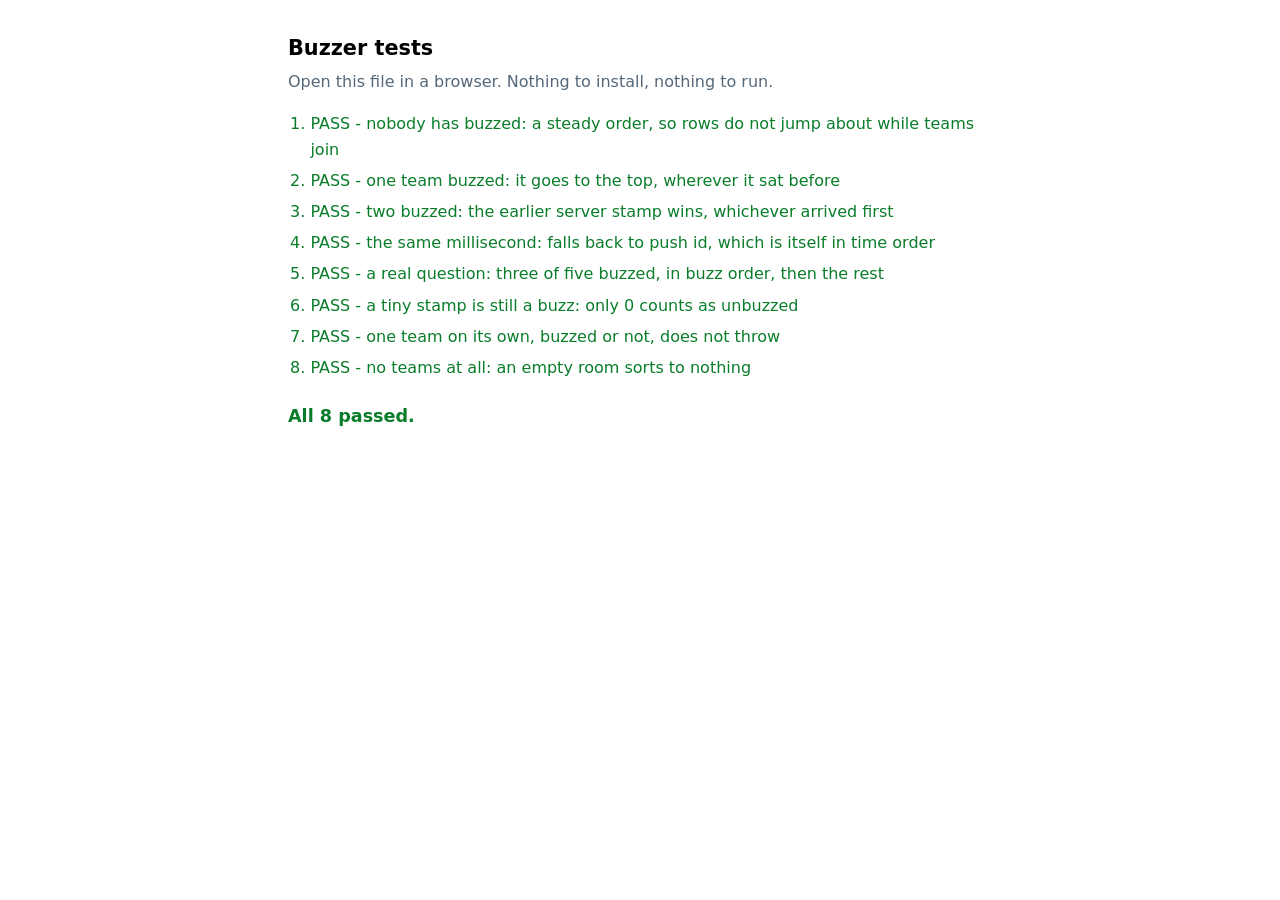
<file: tests.html>
<!DOCTYPE html>
<html lang="en">
<head>
<meta charset="utf-8">
<title>Buzzer - tests</title>
<style>
  body { font: 16px/1.6 system-ui, sans-serif; margin: 2rem auto; max-width: 44rem; padding: 0 1rem; }
  h1 { font-size: 1.3rem; margin-bottom: 0.2em; }
  p.lead { color: #55687a; margin-top: 0; }
  ol { padding-left: 1.4em; }
  li { margin: 0.35em 0; }
  code { background: #eef2f5; padding: 0 0.3em; border-radius: 4px; }
  .pass { color: #0a7d2b; }
  .fail { color: #d81e26; font-weight: 700; }
  #summary { font-size: 1.1rem; font-weight: 700; margin-top: 1.2em; }
</style>
</head>
<body>

<h1>Buzzer tests</h1>
<p class="lead">Open this file in a browser. Nothing to install, nothing to run.</p>

<ol id="out"></ol>
<p id="summary"></p>

<script>
// common.js expects Firebase to have loaded already. byBuzzOrder does not need it, so stub
// just enough for the file to load and test the function the dashboard actually ships.
const firebaseConfig = { databaseURL: "stub" };
const firebase = {
  initializeApp() {},
  database: Object.assign(() => ({ ref: () => ({}) }), { ServerValue: { TIMESTAMP: 0 } })
};
</script>
<script src="common.js"></script>
<script>
// render() builds its rows with `t.buzzedAt || 0`, so an unbuzzed team reaches the sort as 0,
// never undefined. 0 is therefore the only value that means "has not buzzed".
const team = (id, buzzedAt) => ({ id: id, buzzedAt: buzzedAt });
const order = (teams) => teams.slice().sort(byBuzzOrder).map((t) => t.id).join(" ");

const cases = [
  ["nobody has buzzed: a steady order, so rows do not jump about while teams join",
   [team("b", 0), team("a", 0)], "a b"],

  ["one team buzzed: it goes to the top, wherever it sat before",
   [team("a", 0), team("b", 5000)], "b a"],

  ["two buzzed: the earlier server stamp wins, whichever arrived first",
   [team("late", 5002), team("early", 5001)], "early late"],

  ["the same millisecond: falls back to push id, which is itself in time order",
   [team("b", 5000), team("a", 5000)], "a b"],

  ["a real question: three of five buzzed, in buzz order, then the rest",
   [team("e", 0), team("c", 5003), team("a", 5001), team("d", 0), team("b", 5002)], "a b c d e"],

  ["a tiny stamp is still a buzz: only 0 counts as unbuzzed",
   [team("a", 0), team("b", 1)], "b a"],

  ["one team on its own, buzzed or not, does not throw",
   [team("a", 0)], "a"],

  ["no teams at all: an empty room sorts to nothing",
   [], ""]
];

let failed = 0;
const out = document.getElementById("out");

for (const [what, teams, want] of cases) {
  const got = order(teams);
  const ok = got === want;
  if (!ok) failed++;
  const li = document.createElement("li");
  li.className = ok ? "pass" : "fail";
  li.textContent = (ok ? "PASS - " : "FAIL - ") + what +
    (ok ? "" : '  (wanted "' + want + '", got "' + got + '")');
  out.appendChild(li);
  console.assert(ok, what, { want: want, got: got });
}

const summary = document.getElementById("summary");
summary.textContent = failed
  ? failed + " of " + cases.length + " failed"
  : "All " + cases.length + " passed.";
summary.className = failed ? "fail" : "pass";
</script>
</body>
</html>
</file>
